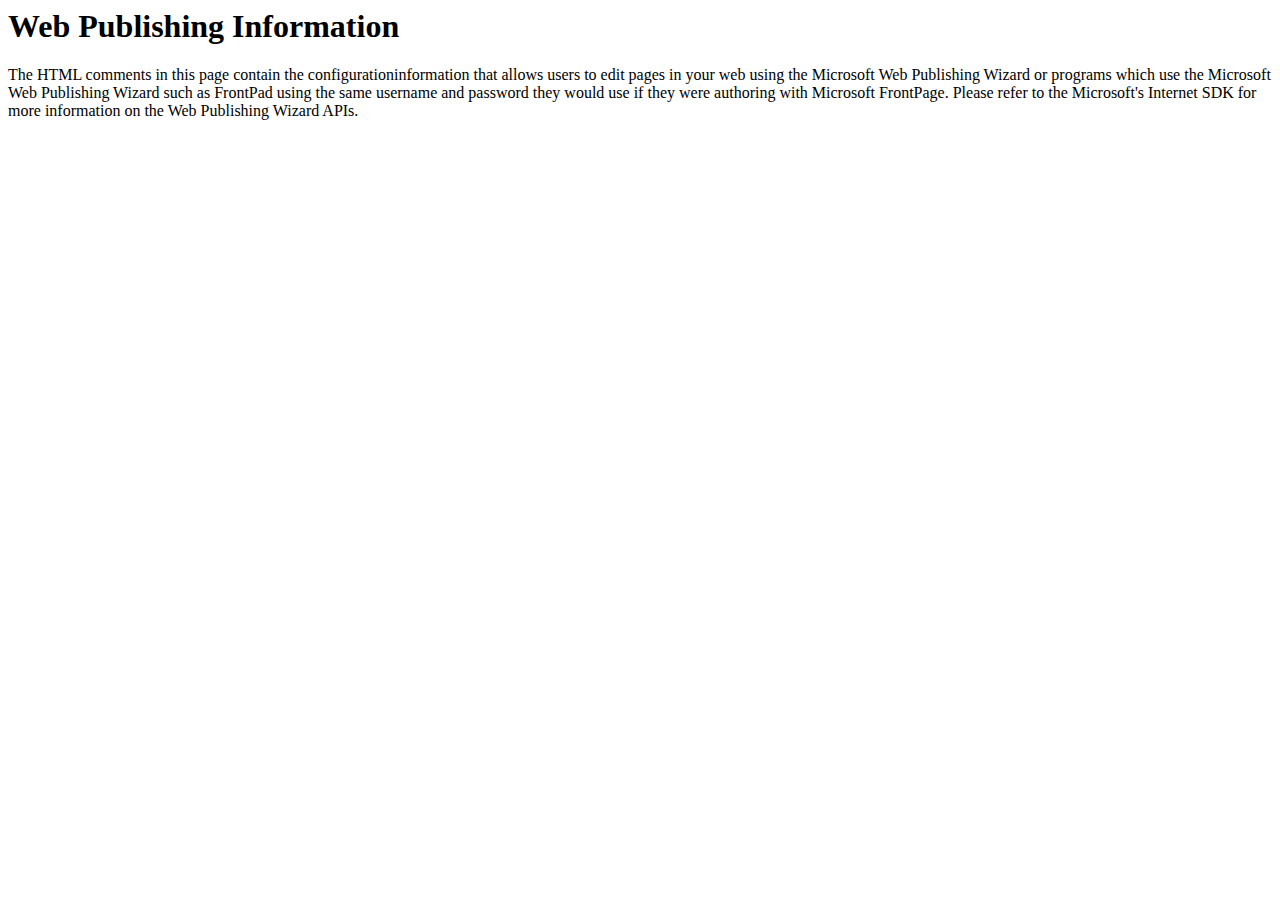
<file: postinfo.html>
<html>

<head>
<meta http-equiv="Content-Type"
content="text/html; charset=iso-8859-1">
<title> Web Posting Information </title>
</head>

<body>
<!-- postinfo.html version 0.100>
<!-- 
	This file allows users to post files to their web with the Web Publishing Wizard or FrontPad, using the same username and password they would
	use if they were authoring with the FrontPage Explorer and Editor.

	The values below are automatically set by FrontPage at installation
	time.  Normally, you do not need to modify these values, but in case
	you do, the parameters are as follows:

	'BaseURL' is the URL for your web server.
	
	'DefaultPage' is the name of the default (home) page name 
	for your web.

	'XferType' specifies that the FrontPage server extensions have been
	installed on this web.  This value should not be changed.

	'FPShtmlScriptUrl', 'FPAuthorScriptUrl', and 'FPAdminScriptUrl' specify
	the relative urls for the scripts that FrontPage uses for remote
	authoring.  These values should not be changed.

	'version' identifies the version of the format of this file, and
	should not be changed.
--><!-- WebPost 
    version="0.100"
    BaseUrl="http://bwillisdesign.com"
    XferType="FrontPage"
    DefaultPage="index.htm"
    FPShtmlScriptUrl="_vti_bin/shtml.exe/_vti_rpc"
    FPAuthorScriptUrl="_vti_bin/_vti_aut/author.exe"
    FPAdminScriptUrl="_vti_bin/_vti_adm/admin.exe"
-->
<p><!--webbot bot="PurpleText"
preview="This page is created in the root directory of your FrontPage web when FrontPage is installed.  It contains information that allows users to edit pages in your web using the Microsoft Web Publishing Wizard or programs which use the Microsoft Web Publishing Wizard such as FrontPad using the same username and password they would use if they were authoring with Microsoft FrontPage. If you do not want to allow users to edit files on this web using tools other than Microsoft FrontPage, you can delete this file."
--></p>

<h1>Web Publishing Information </h1>

<p>The HTML comments in this page contain the configurationinformation
that allows users to edit pages in your web using the Microsoft
Web Publishing Wizard or programs which use the Microsoft Web
Publishing Wizard such as FrontPad using the same username and
password they would use if they were authoring with Microsoft
FrontPage. Please refer to the Microsoft's Internet SDK for more
information on the Web Publishing Wizard APIs. </p>
</body>
</html>
</file>
